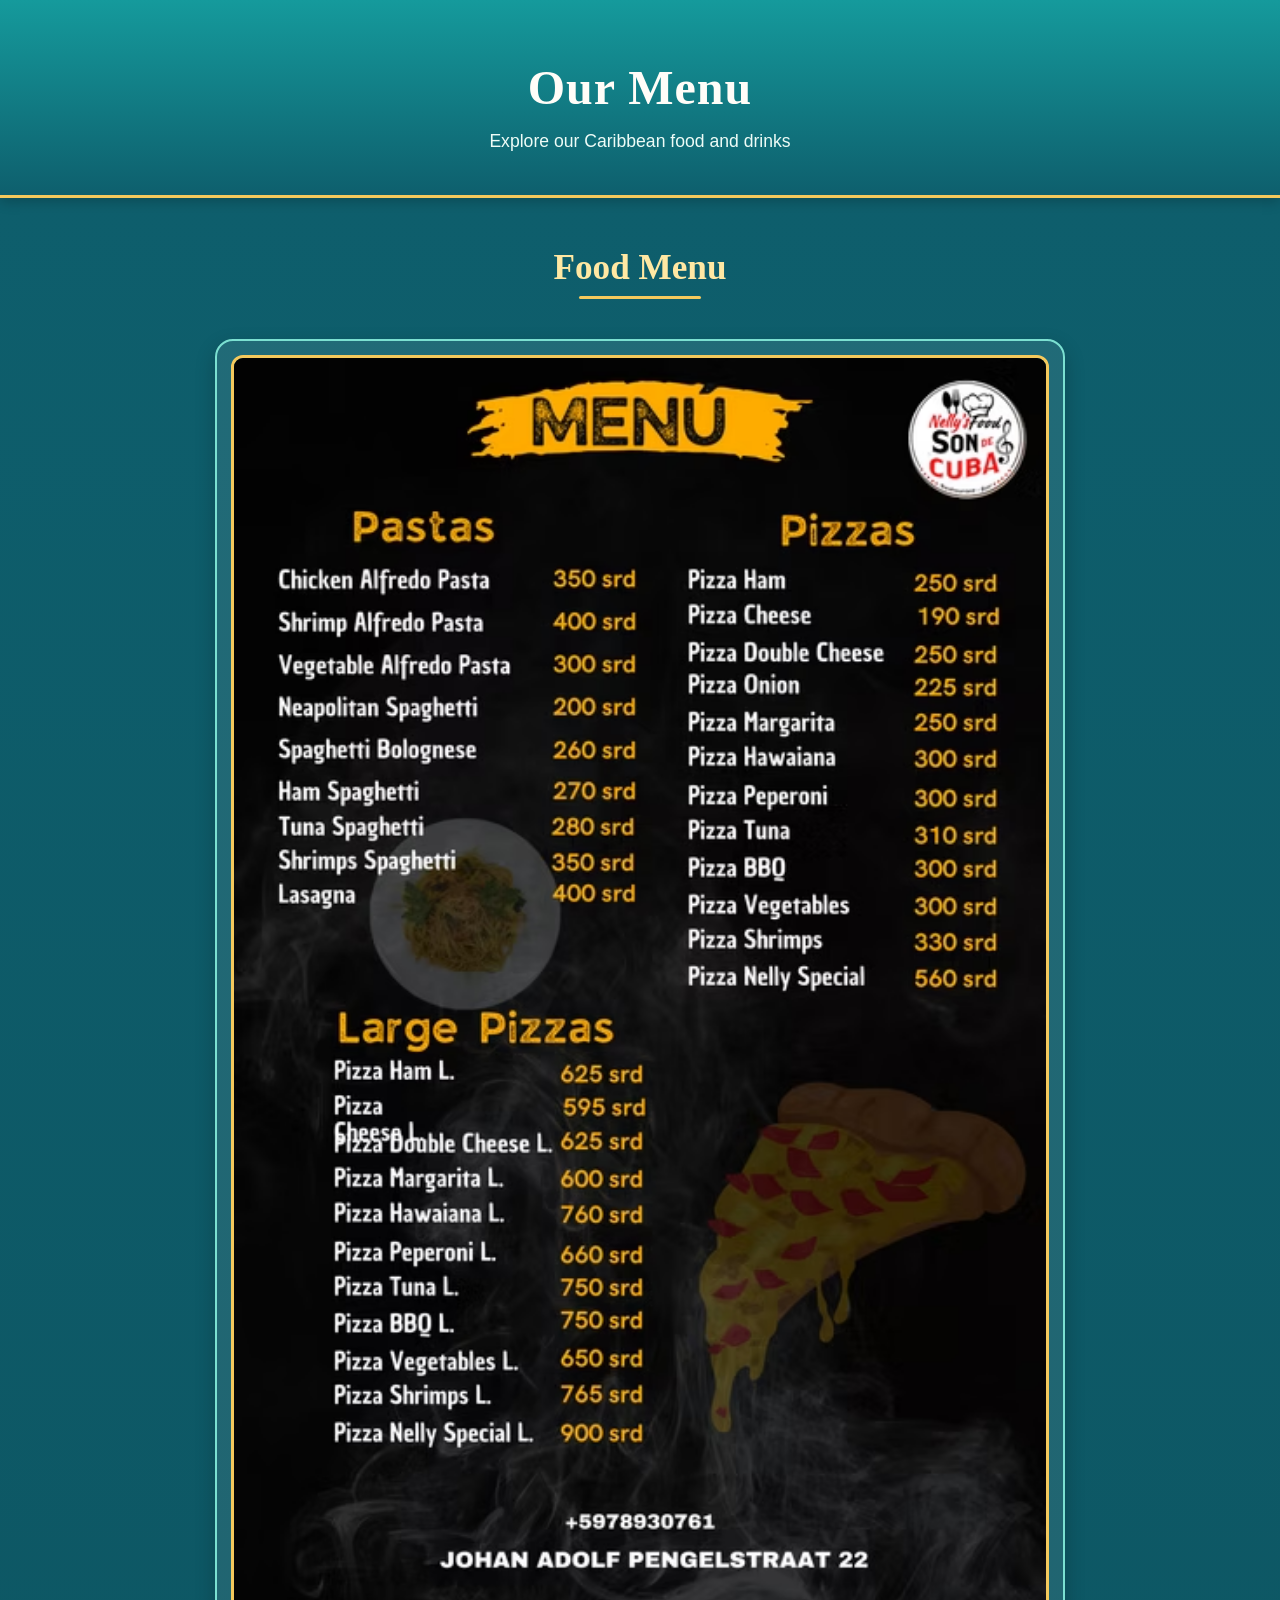
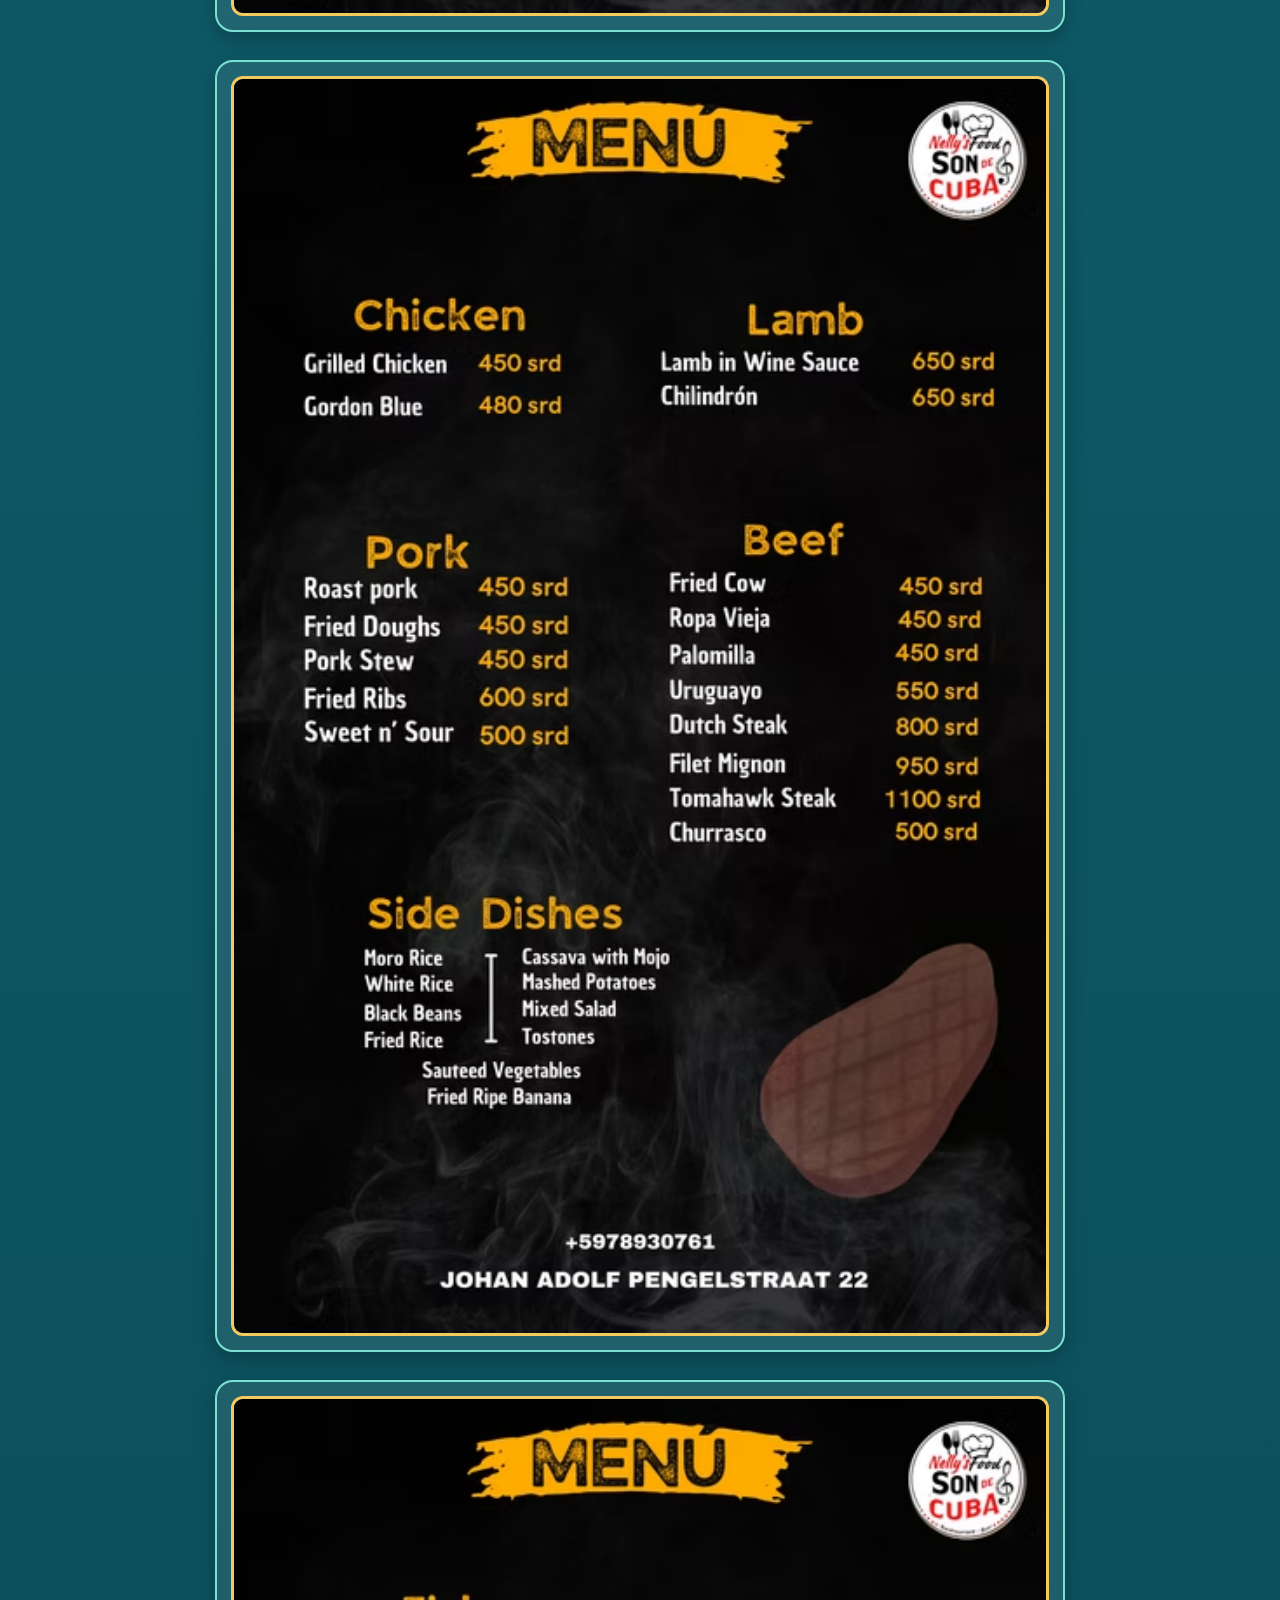
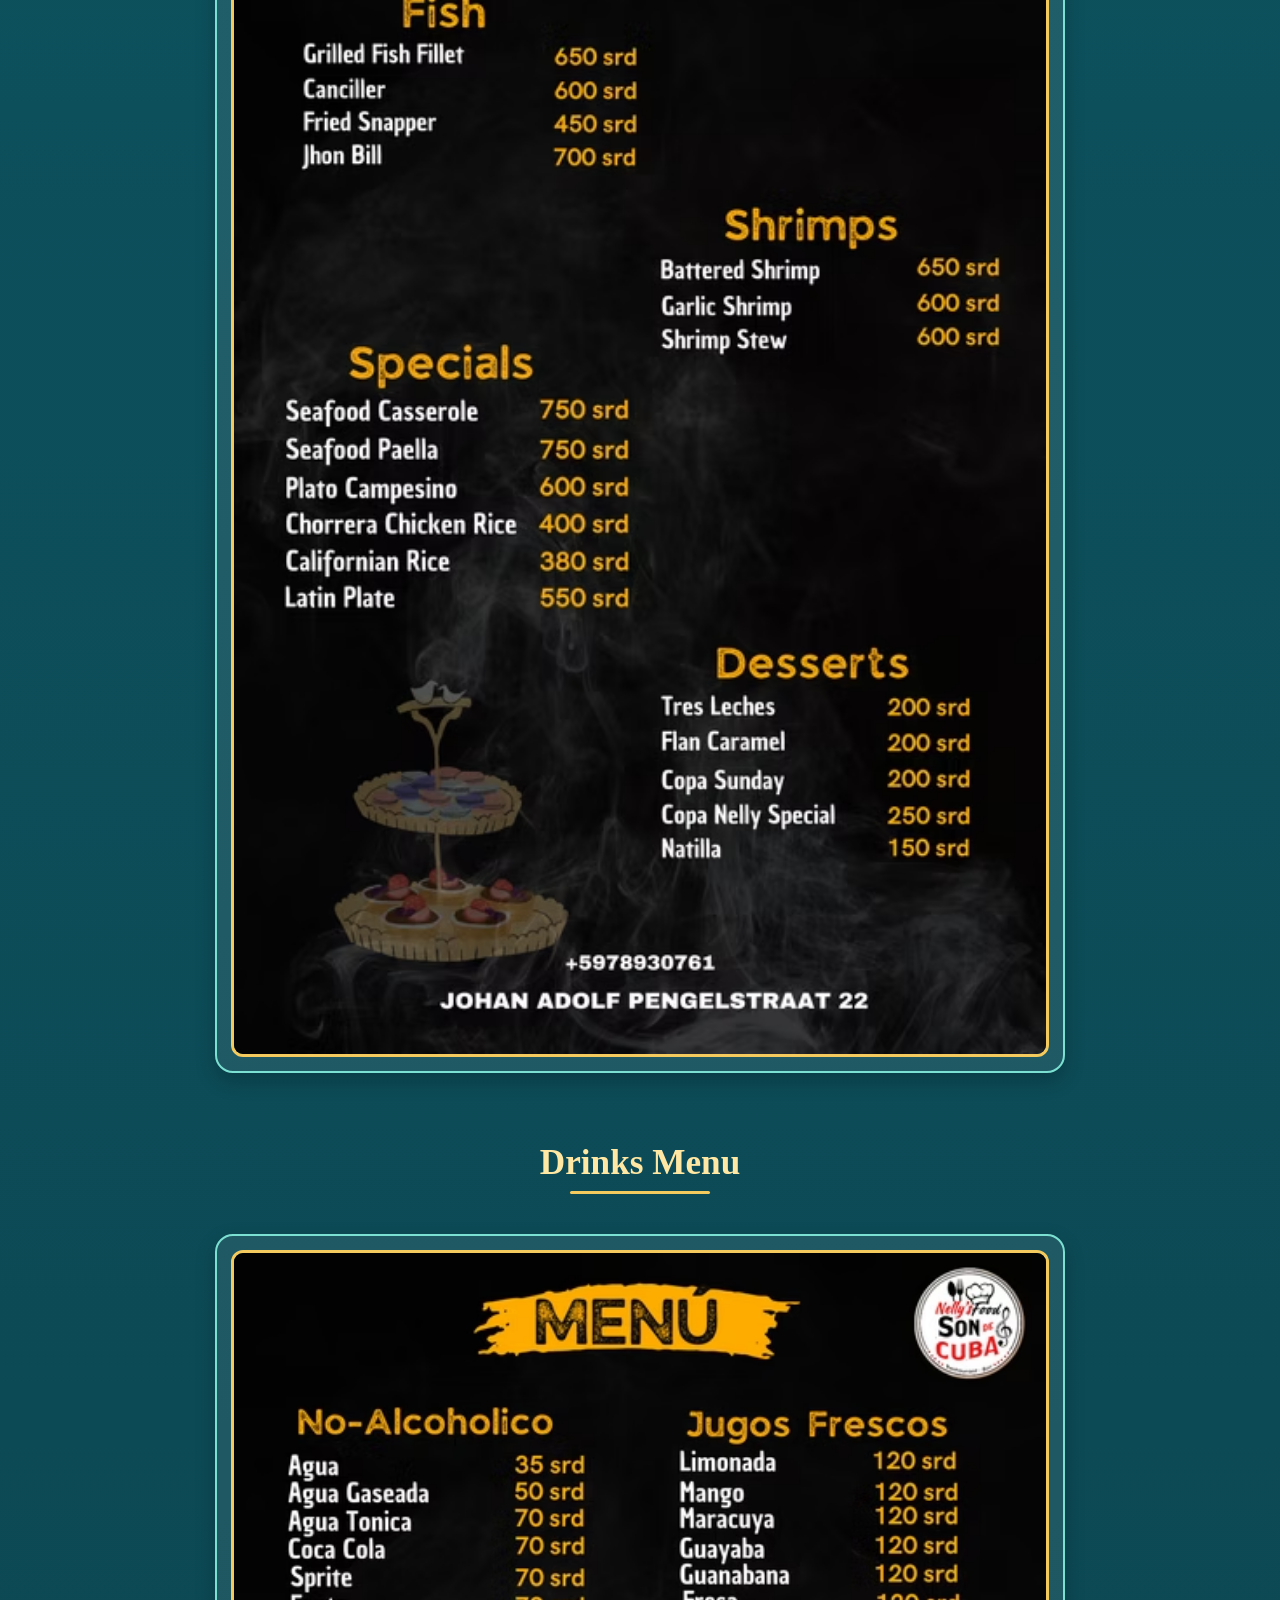
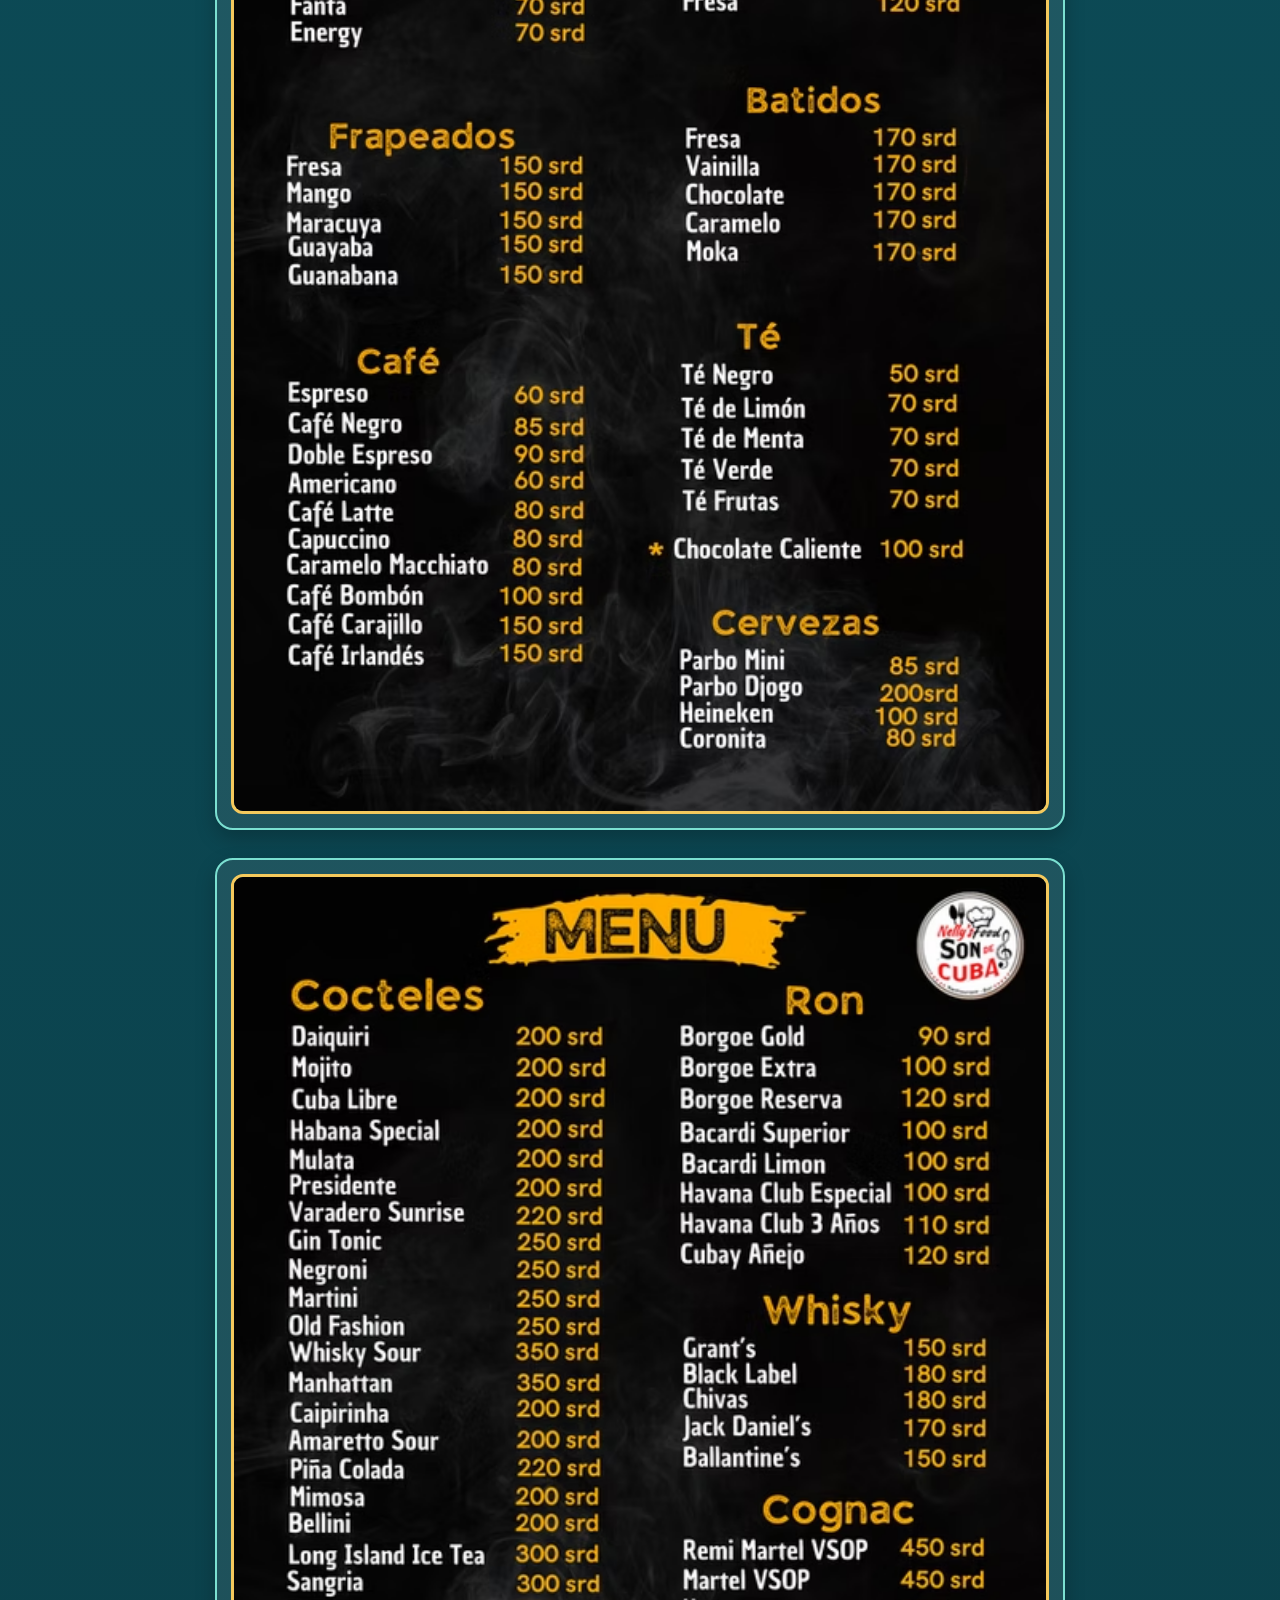
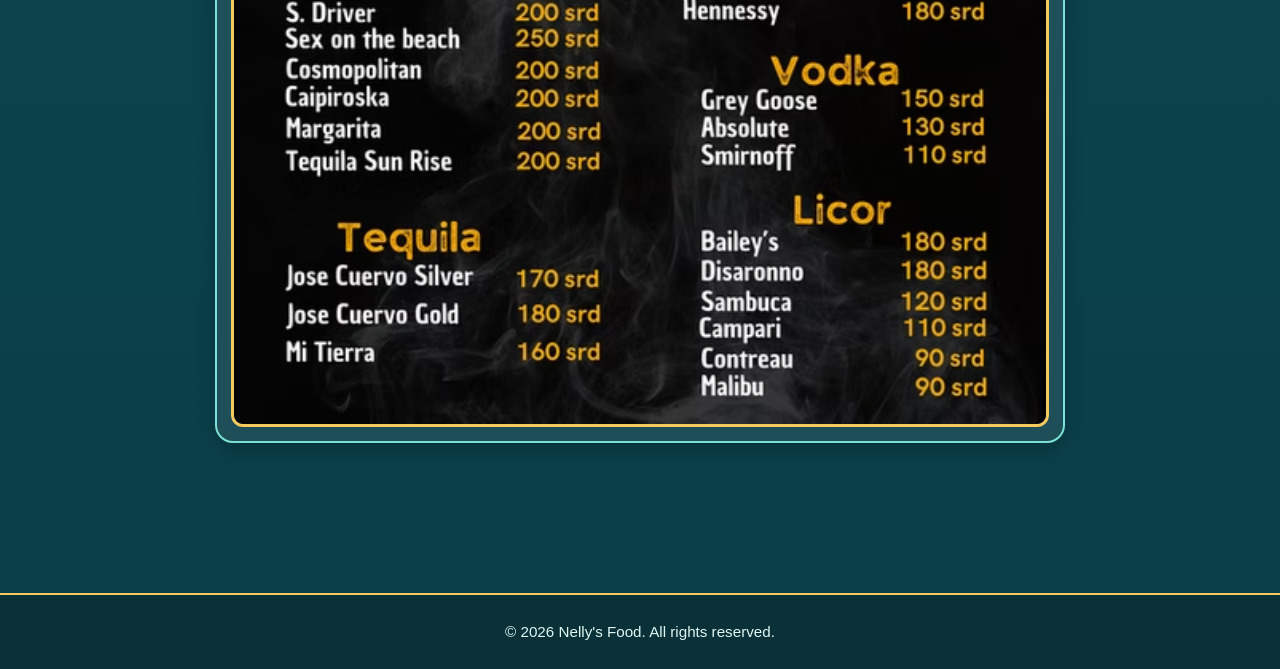
<file: menu.html>
<!DOCTYPE html>
<html lang="en">
<head>
    <meta charset="UTF-8">
    <meta name="viewport" content="width=device-width, initial-scale=1.0">
    <link rel="stylesheet" href="CSS/menu.css">
    <title>Menu | Nelly's Food</title>
</head>
<body>

    <header class="cabecalho-menu">
        <h1>Our Menu</h1>
        <p>Explore our Caribbean food and drinks</p>
    </header>

    <main class="menu-page">

        <section class="menu-category" aria-labelledby="food-menu-title">
            <header>
                <h2 id="food-menu-title">Food Menu</h2>
            </header>

            <div class="menu-gallery">
                <figure class="menu-item">
                    <img src="assets/imagens/Menu1.avif" alt="Food menu page 1">
                </figure>

                <figure class="menu-item">
                    <img src="assets/imagens/Menu2.avif" alt="Food menu page 2">
                </figure>

                <figure class="menu-item">
                    <img src="assets/imagens/Menu3.avif" alt="Food menu page 3">
                </figure>
            </div>
        </section>

        <section class="menu-category" aria-labelledby="drinks-menu-title">
            <header>
                <h2 id="drinks-menu-title">Drinks Menu</h2>
            </header>

            <div class="menu-gallery">
                <figure class="menu-item">
                    <img src="assets/imagens/MenuDrink1.avif" alt="Drinks menu page 1">
                </figure>

                <figure class="menu-item">
                    <img src="assets/imagens/MenuDrink2.avif" alt="Drinks menu page 2">
                </figure>
            </div>
        </section>

    </main>

    <footer class="footer-menu">
        <p>&copy; 2026 Nelly's Food. All rights reserved.</p>
    </footer>

</body>
</html>
</file>
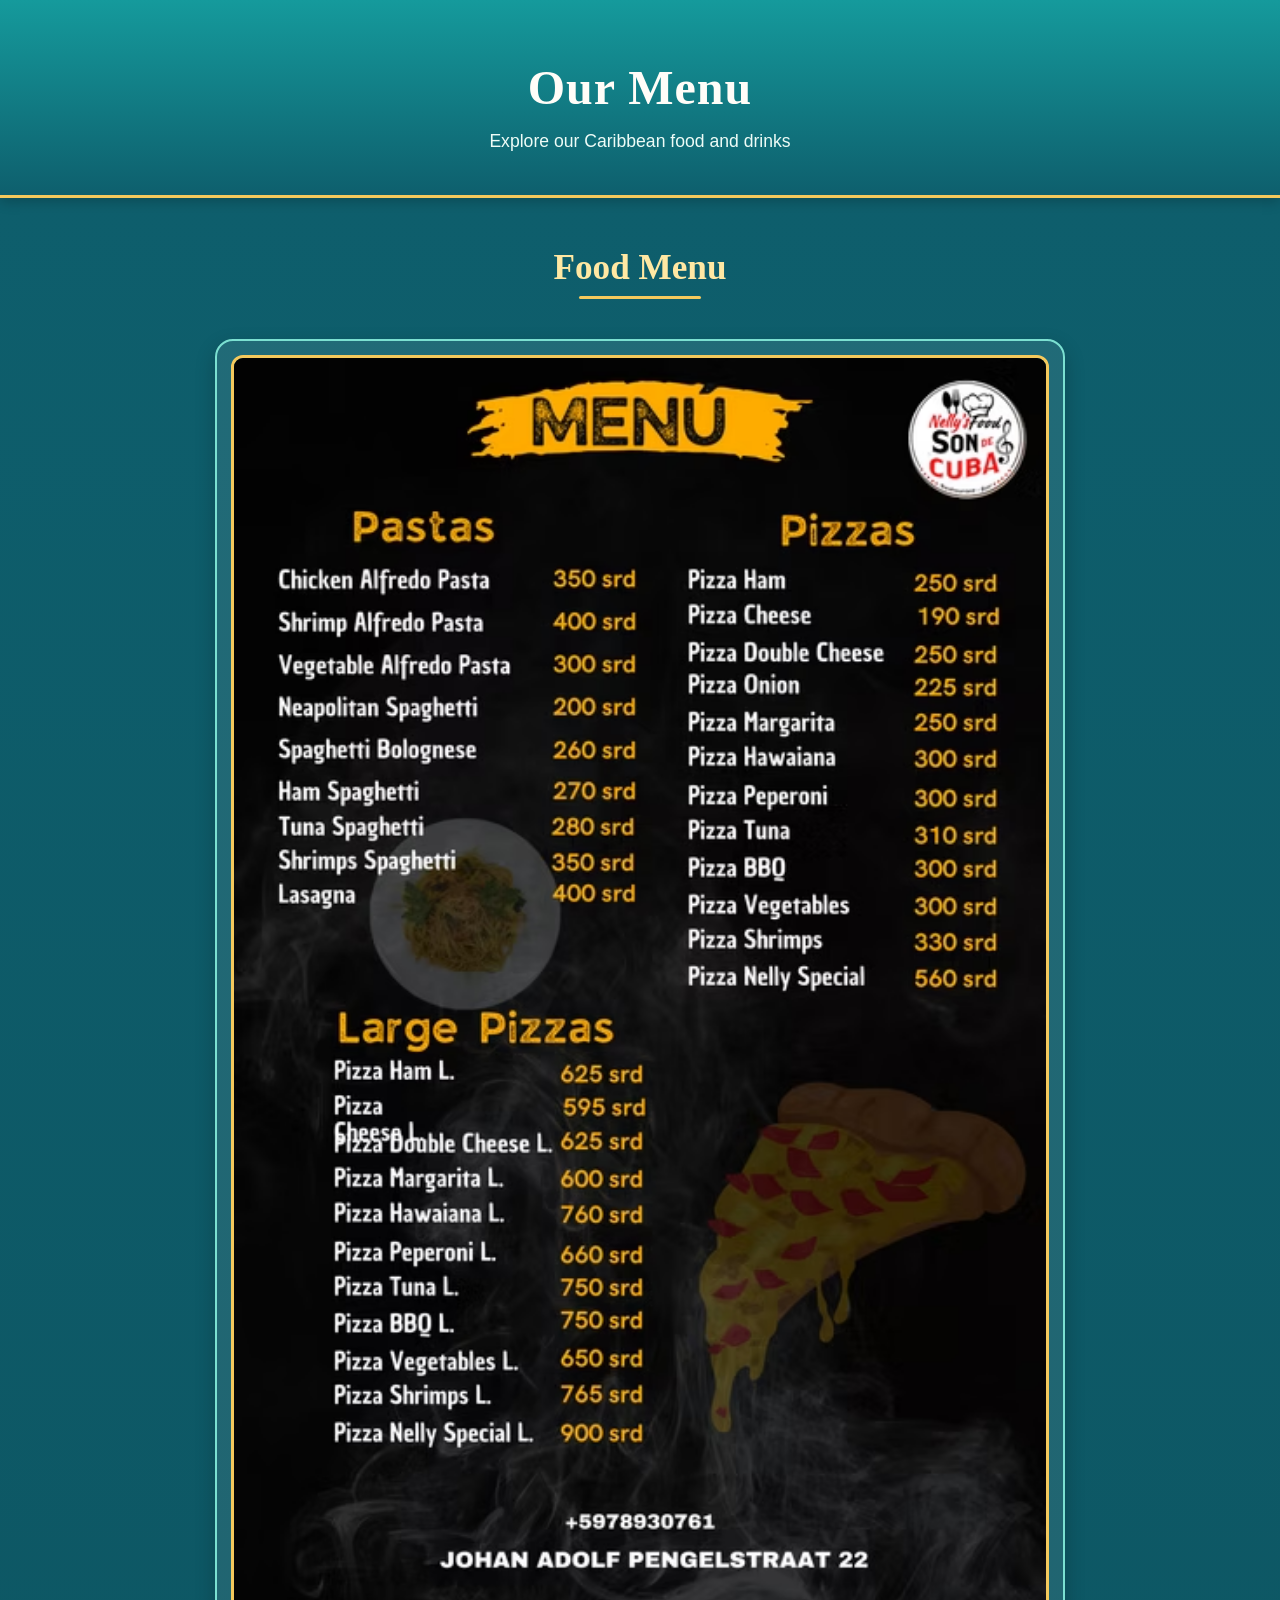
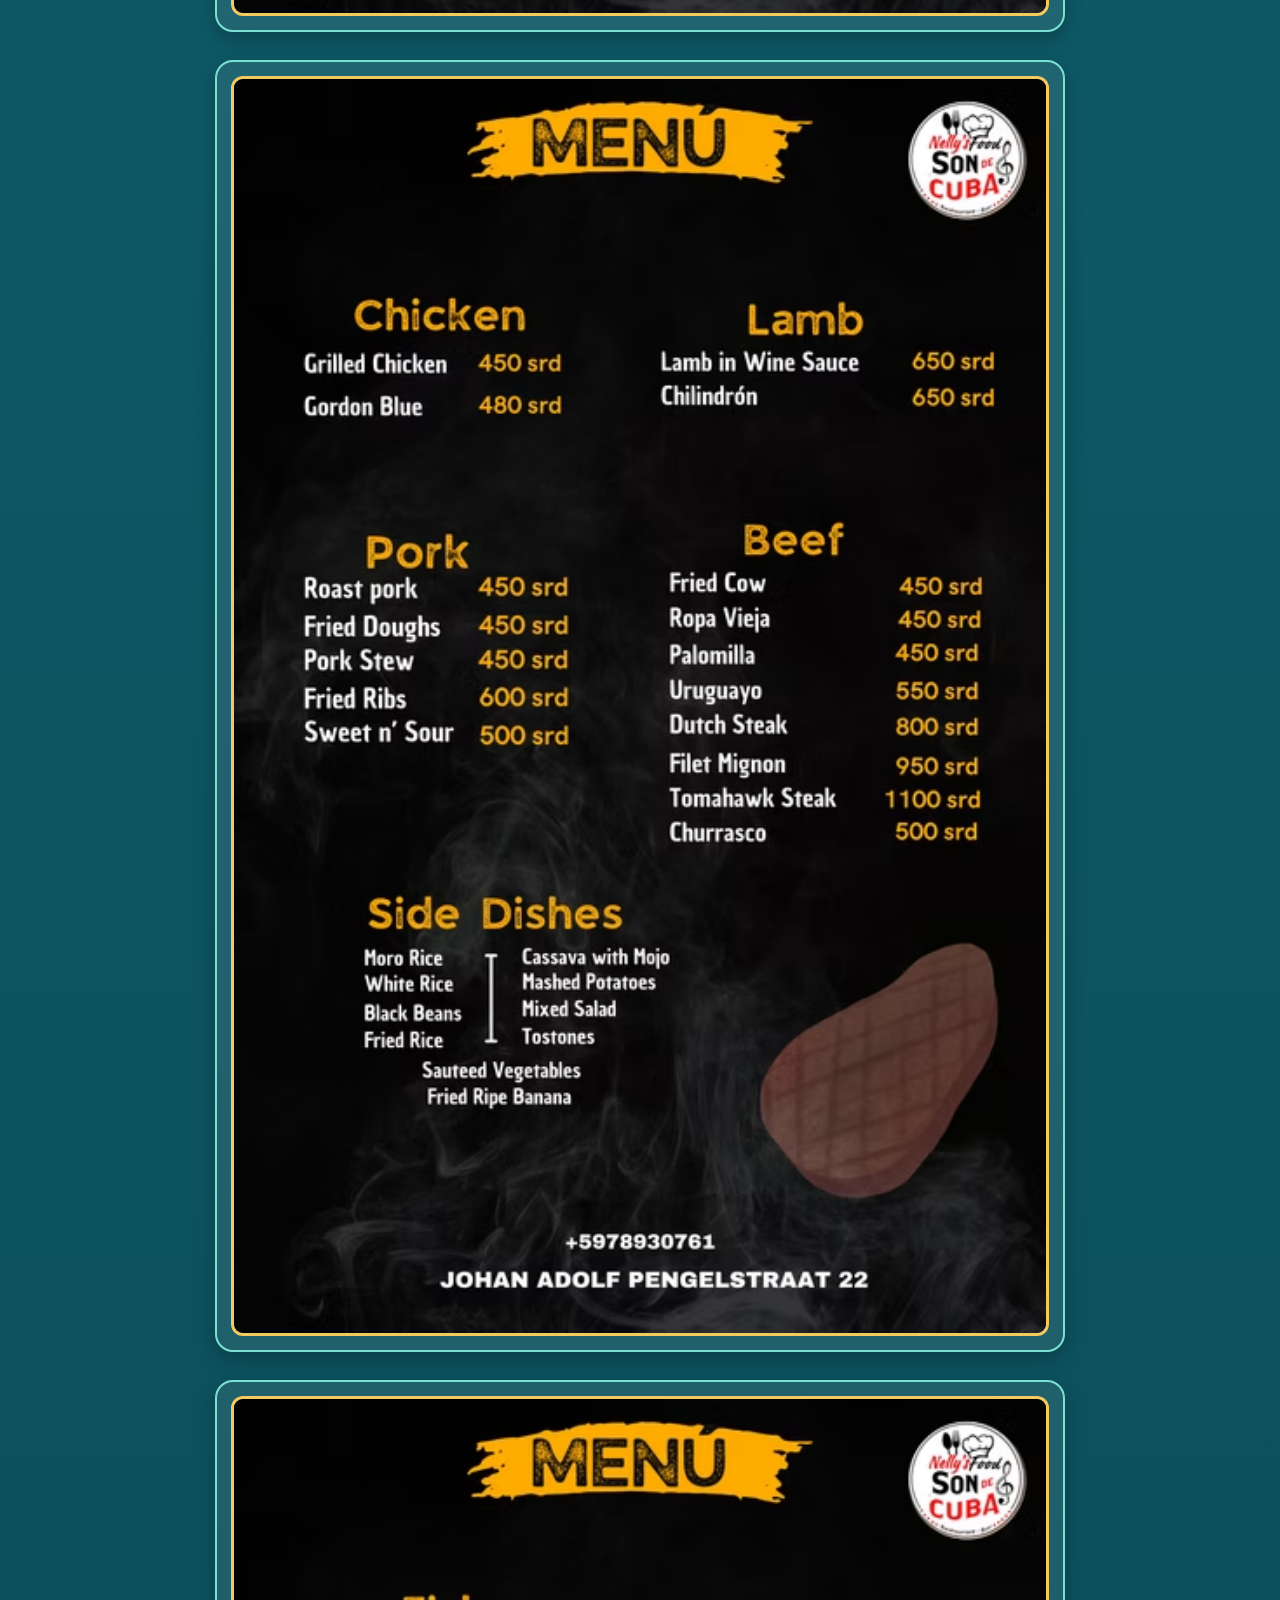
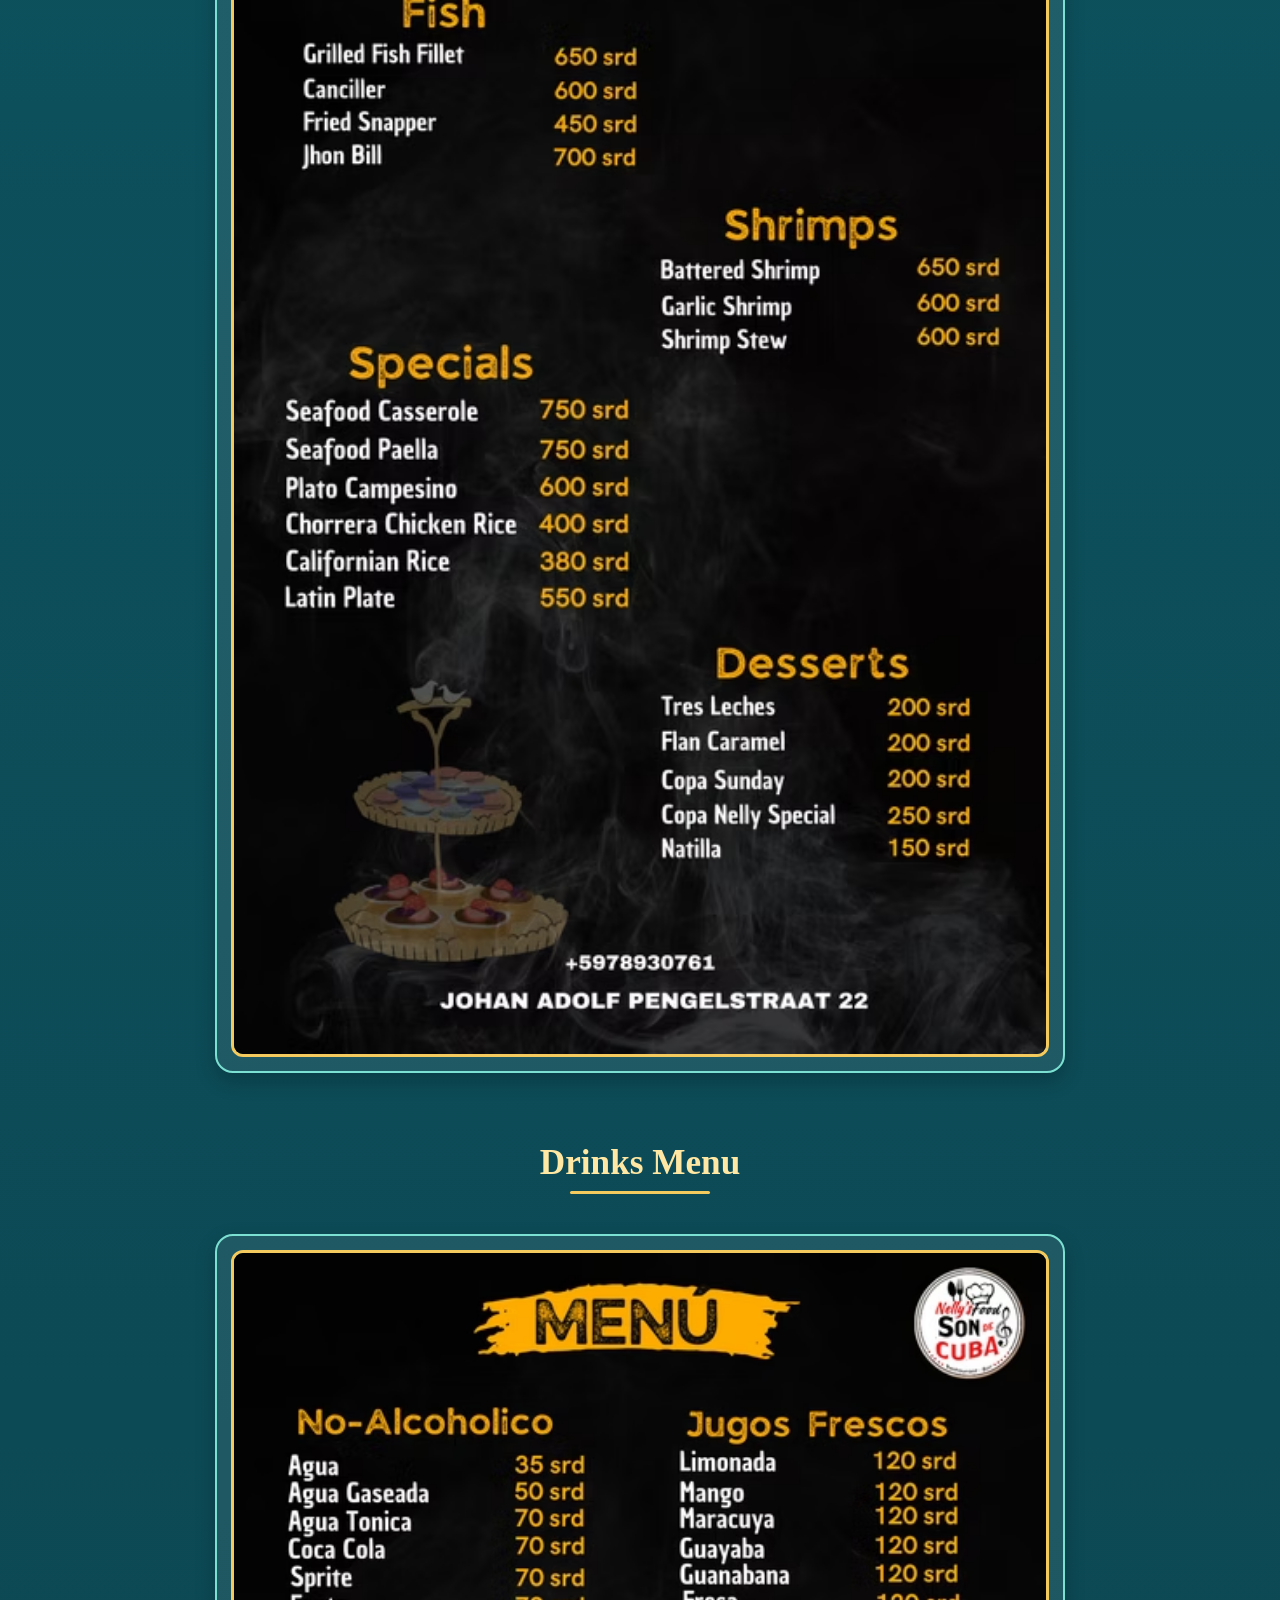
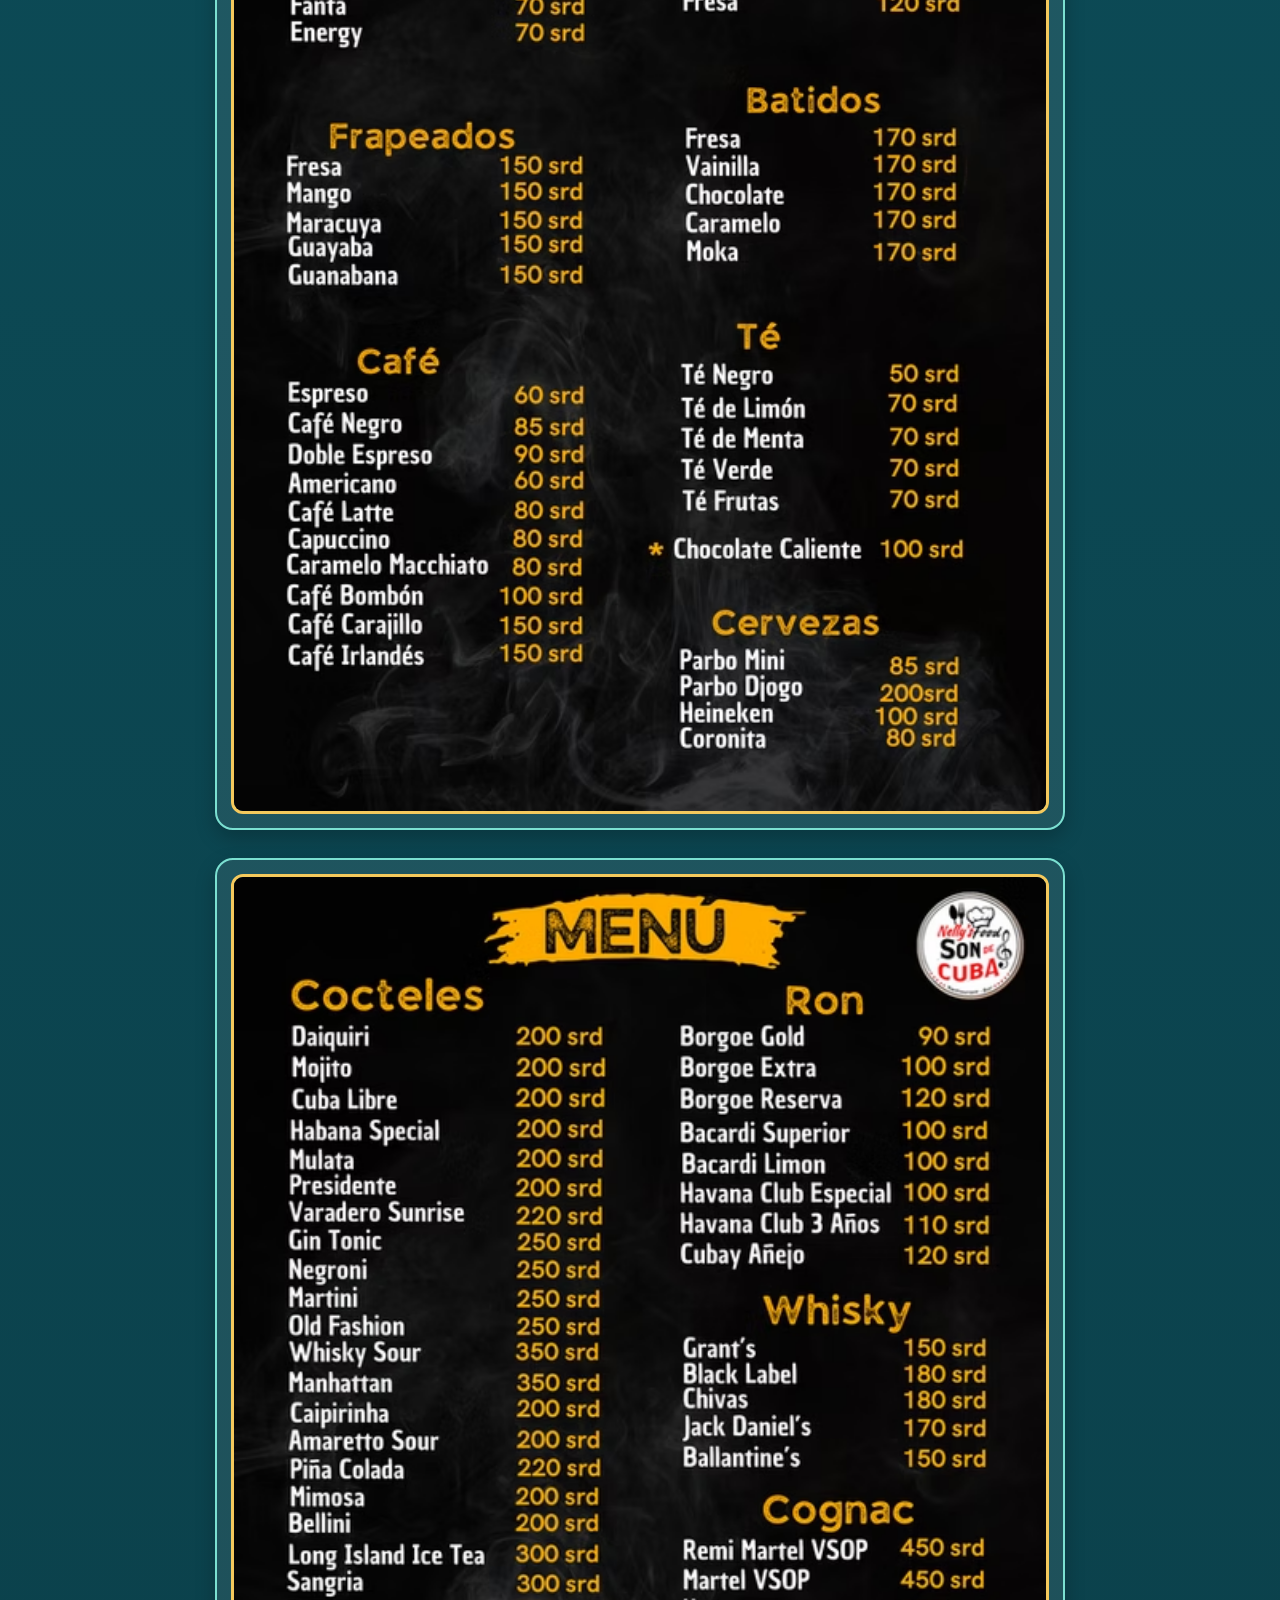
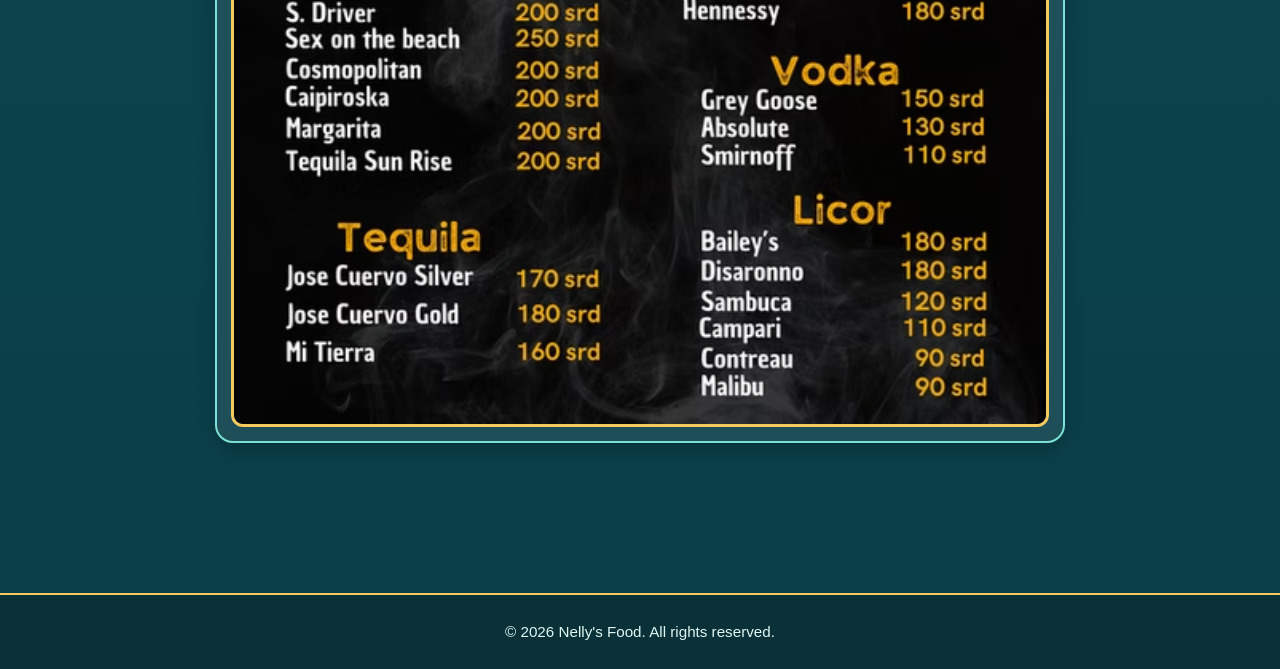
<file: HTML/menu.html>
<!DOCTYPE html>
<html lang="en">
<head>
    <meta charset="UTF-8">
    <meta name="viewport" content="width=device-width, initial-scale=1.0">
    <link rel="stylesheet" href="../CSS/menu.css">
    <title>Menu | Nelly's Food</title>
</head>
<body>

    <header class="cabecalho-menu">
        <h1>Our Menu</h1>
        <p>Explore our Caribbean food and drinks</p>
    </header>

    <main class="menu-page">

        <section class="menu-category" aria-labelledby="food-menu-title">
            <header>
                <h2 id="food-menu-title">Food Menu</h2>
            </header>

            <div class="menu-gallery">
                <figure class="menu-item">
                    <img src="../assets/imagens/Menu1.avif" alt="Food menu page 1">
                </figure>

                <figure class="menu-item">
                    <img src="../assets/imagens/Menu2.avif" alt="Food menu page 2">
                </figure>

                <figure class="menu-item">
                    <img src="../assets/imagens/Menu3.avif" alt="Food menu page 3">
                </figure>
            </div>
        </section>

        <section class="menu-category" aria-labelledby="drinks-menu-title">
            <header>
                <h2 id="drinks-menu-title">Drinks Menu</h2>
            </header>

            <div class="menu-gallery">
                <figure class="menu-item">
                    <img src="../assets/imagens/MenuDrink1.avif" alt="Drinks menu page 1">
                </figure>

                <figure class="menu-item">
                    <img src="../assets/imagens/MenuDrink2.avif" alt="Drinks menu page 2">
                </figure>
            </div>
        </section>

    </main>

    <footer class="footer-menu">
        <p>&copy; 2026 Nelly's Food. All rights reserved.</p>
    </footer>

</body>
</html>
</file>
<file: CSS/menu.css>
/*------------------------------
            RESET
------------------------------*/
*{
    margin: 0;
    padding: 0;
    box-sizing: border-box;
}

/*------------------------------
             BODY
------------------------------*/
body{
    background: linear-gradient(to bottom, #0e5f6d, #0b3f49);
    color: #F5F7F2;
    font-family: 'Cabin', sans-serif;
}

/*------------------------------
           TÍTULOS
------------------------------*/
h1, h2{
    font-family: "Playfair Display", serif;
    color: #FFFDF8;
}

p{
    line-height: 1.6;
}

/*------------------------------
            HEADER
------------------------------*/
.cabecalho-menu{
    text-align: center;
    padding: 60px 20px 40px;
    background: linear-gradient(to bottom, #159a9c, #0e5f6d);
    border-bottom: 3px solid #f4c95d;
    box-shadow: 0 4px 12px rgba(0, 0, 0, 0.2);
}

.cabecalho-menu h1{
    font-size: 3rem;
    margin-bottom: 12px;
    letter-spacing: 1px;
}

.cabecalho-menu p{
    font-size: 1.1rem;
    color: #eefcf7;
    max-width: 700px;
    margin: 0 auto;
}

/*------------------------------
             MAIN
------------------------------*/
.menu-page{
    width: 100%;
    max-width: 1200px;
    margin: 0 auto;
    padding: 50px 20px 80px;
}

/*------------------------------
         CATEGORY SECTION
------------------------------*/
.menu-category{
    margin-bottom: 70px;
}

.menu-category header{
    text-align: center;
    margin-bottom: 30px;
}

.menu-category h2{
    font-size: 2.2rem;
    color: #ffe8a3;
    margin-bottom: 10px;
    position: relative;
    display: inline-block;
}

.menu-category h2::after{
    content: "";
    display: block;
    width: 70%;
    height: 3px;
    background: #f4c95d;
    margin: 8px auto 0;
    border-radius: 10px;
}

/*------------------------------
         MENU GALLERY
------------------------------*/
.menu-gallery{
    display: flex;
    flex-direction: column;
    gap: 28px;
    max-width: 850px;
    margin: 0 auto;
}

/*------------------------------
          MENU ITEM
------------------------------*/
.menu-item{
    background: rgba(255, 255, 255, 0.08);
    border: 2px solid #7be0d1;
    border-radius: 18px;
    padding: 14px;
    box-shadow: 0 8px 20px rgba(0, 0, 0, 0.22);
    transition: transform 0.3s ease, box-shadow 0.3s ease;
}

.menu-item:hover{
    transform: translateY(-5px);
    box-shadow: 0 12px 28px rgba(0, 0, 0, 0.3);
}

.menu-item img{
    width: 100%;
    display: block;
    border-radius: 12px;
    border: 3px solid #f4c95d;
}

/*------------------------------
          FIGCAPTION
------------------------------*/
.menu-item figcaption{
    text-align: center;
    margin-top: 12px;
    font-size: 0.98rem;
    color: #fdf6dd;
}

/*------------------------------
            FOOTER
------------------------------*/
.footer-menu{
    text-align: center;
    padding: 25px 20px;
    border-top: 2px solid #f4c95d;
    background: #0a3138;
}

.footer-menu p{
    font-size: 0.95rem;
    color: #dff7f2;
}

/*------------------------------
         RESPONSIVIDADE
------------------------------*/
@media (max-width: 768px){
    .cabecalho-menu{
        padding: 45px 16px 30px;
    }

    .cabecalho-menu h1{
        font-size: 2.2rem;
    }

    .cabecalho-menu p{
        font-size: 1rem;
    }

    .menu-page{
        padding: 40px 16px 60px;
    }

    .menu-category h2{
        font-size: 1.8rem;
    }

    .menu-item{
        padding: 10px;
    }

    .menu-item figcaption{
        font-size: 0.92rem;
    }
}
</file>
